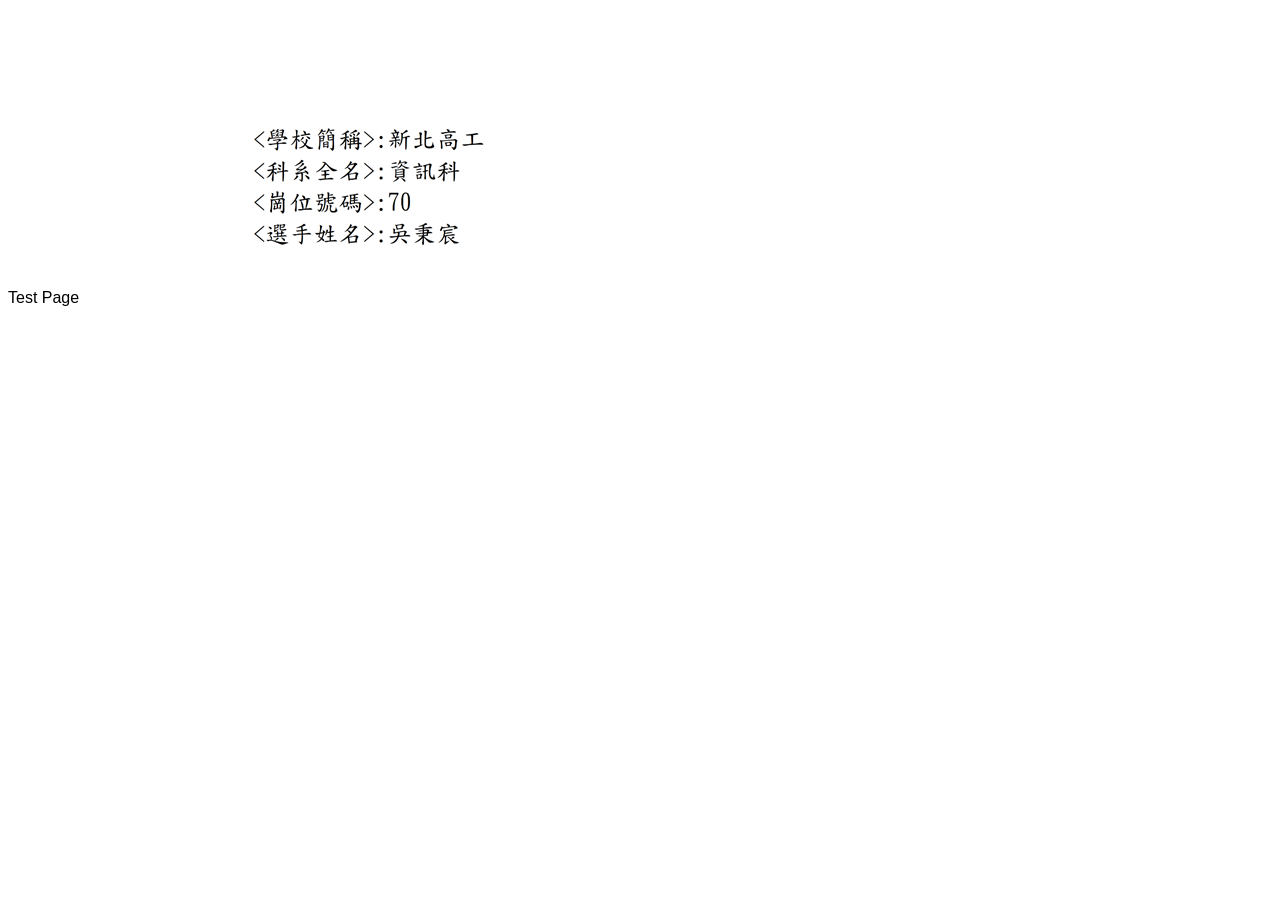
<file: html/index.htm>
<html xmlns:v="urn:schemas-microsoft-com:vml"
xmlns:o="urn:schemas-microsoft-com:office:office"
xmlns:w="urn:schemas-microsoft-com:office:word"
xmlns:m="http://schemas.microsoft.com/office/2004/12/omml"
xmlns="http://www.w3.org/TR/REC-html40">

<head>
<meta http-equiv=Content-Type content="text/html; charset=big5">
<meta name=ProgId content=Word.Document>
<meta name=Generator content="Microsoft Word 15">
<meta name=Originator content="Microsoft Word 15">
<link rel=File-List href="index.files/filelist.xml">
<link rel=Edit-Time-Data href="index.files/editdata.mso">
<!--[if !mso]>
<style>
v\:* {behavior:url(#default#VML);}
o\:* {behavior:url(#default#VML);}
w\:* {behavior:url(#default#VML);}
.shape {behavior:url(#default#VML);}
</style>
<![endif]--><!--[if gte mso 9]><xml>
 <o:DocumentProperties>
  <o:Author>������</o:Author>
  <o:Template>Normal</o:Template>
  <o:LastAuthor>������</o:LastAuthor>
  <o:Revision>2</o:Revision>
  <o:TotalTime>1</o:TotalTime>
  <o:Created>2019-11-20T11:45:00Z</o:Created>
  <o:LastSaved>2019-11-20T11:45:00Z</o:LastSaved>
  <o:Pages>1</o:Pages>
  <o:Words>1</o:Words>
  <o:Characters>11</o:Characters>
  <o:Lines>1</o:Lines>
  <o:Paragraphs>1</o:Paragraphs>
  <o:CharactersWithSpaces>11</o:CharactersWithSpaces>
  <o:Version>16.00</o:Version>
 </o:DocumentProperties>
 <o:OfficeDocumentSettings>
  <o:AllowPNG/>
 </o:OfficeDocumentSettings>
</xml><![endif]-->
<link rel=themeData href="index.files/themedata.thmx">
<link rel=colorSchemeMapping href="index.files/colorschememapping.xml">
<!--[if gte mso 9]><xml>
 <w:WordDocument>
  <w:SpellingState>Clean</w:SpellingState>
  <w:GrammarState>Clean</w:GrammarState>
  <w:TrackMoves>false</w:TrackMoves>
  <w:TrackFormatting/>
  <w:PunctuationKerning/>
  <w:DisplayHorizontalDrawingGridEvery>0</w:DisplayHorizontalDrawingGridEvery>
  <w:DisplayVerticalDrawingGridEvery>2</w:DisplayVerticalDrawingGridEvery>
  <w:ValidateAgainstSchemas/>
  <w:SaveIfXMLInvalid>false</w:SaveIfXMLInvalid>
  <w:IgnoreMixedContent>false</w:IgnoreMixedContent>
  <w:AlwaysShowPlaceholderText>false</w:AlwaysShowPlaceholderText>
  <w:DoNotPromoteQF/>
  <w:LidThemeOther>EN-US</w:LidThemeOther>
  <w:LidThemeAsian>ZH-TW</w:LidThemeAsian>
  <w:LidThemeComplexScript>X-NONE</w:LidThemeComplexScript>
  <w:Compatibility>
   <w:SpaceForUL/>
   <w:BalanceSingleByteDoubleByteWidth/>
   <w:DoNotLeaveBackslashAlone/>
   <w:ULTrailSpace/>
   <w:DoNotExpandShiftReturn/>
   <w:AdjustLineHeightInTable/>
   <w:BreakWrappedTables/>
   <w:SnapToGridInCell/>
   <w:WrapTextWithPunct/>
   <w:UseAsianBreakRules/>
   <w:DontGrowAutofit/>
   <w:SplitPgBreakAndParaMark/>
   <w:EnableOpenTypeKerning/>
   <w:DontFlipMirrorIndents/>
   <w:OverrideTableStyleHps/>
   <w:UseFELayout/>
  </w:Compatibility>
  <m:mathPr>
   <m:mathFont m:val="Cambria Math"/>
   <m:brkBin m:val="before"/>
   <m:brkBinSub m:val="&#45;-"/>
   <m:smallFrac m:val="off"/>
   <m:dispDef/>
   <m:lMargin m:val="0"/>
   <m:rMargin m:val="0"/>
   <m:defJc m:val="centerGroup"/>
   <m:wrapIndent m:val="1440"/>
   <m:intLim m:val="subSup"/>
   <m:naryLim m:val="undOvr"/>
  </m:mathPr></w:WordDocument>
</xml><![endif]--><!--[if gte mso 9]><xml>
 <w:LatentStyles DefLockedState="false" DefUnhideWhenUsed="false"
  DefSemiHidden="false" DefQFormat="false" DefPriority="99"
  LatentStyleCount="377">
  <w:LsdException Locked="false" Priority="0" QFormat="true" Name="Normal"/>
  <w:LsdException Locked="false" Priority="9" QFormat="true" Name="heading 1"/>
  <w:LsdException Locked="false" Priority="9" SemiHidden="true"
   UnhideWhenUsed="true" QFormat="true" Name="heading 2"/>
  <w:LsdException Locked="false" Priority="9" SemiHidden="true"
   UnhideWhenUsed="true" QFormat="true" Name="heading 3"/>
  <w:LsdException Locked="false" Priority="9" SemiHidden="true"
   UnhideWhenUsed="true" QFormat="true" Name="heading 4"/>
  <w:LsdException Locked="false" Priority="9" SemiHidden="true"
   UnhideWhenUsed="true" QFormat="true" Name="heading 5"/>
  <w:LsdException Locked="false" Priority="9" SemiHidden="true"
   UnhideWhenUsed="true" QFormat="true" Name="heading 6"/>
  <w:LsdException Locked="false" Priority="9" SemiHidden="true"
   UnhideWhenUsed="true" QFormat="true" Name="heading 7"/>
  <w:LsdException Locked="false" Priority="9" SemiHidden="true"
   UnhideWhenUsed="true" QFormat="true" Name="heading 8"/>
  <w:LsdException Locked="false" Priority="9" SemiHidden="true"
   UnhideWhenUsed="true" QFormat="true" Name="heading 9"/>
  <w:LsdException Locked="false" SemiHidden="true" UnhideWhenUsed="true"
   Name="index 1"/>
  <w:LsdException Locked="false" SemiHidden="true" UnhideWhenUsed="true"
   Name="index 2"/>
  <w:LsdException Locked="false" SemiHidden="true" UnhideWhenUsed="true"
   Name="index 3"/>
  <w:LsdException Locked="false" SemiHidden="true" UnhideWhenUsed="true"
   Name="index 4"/>
  <w:LsdException Locked="false" SemiHidden="true" UnhideWhenUsed="true"
   Name="index 5"/>
  <w:LsdException Locked="false" SemiHidden="true" UnhideWhenUsed="true"
   Name="index 6"/>
  <w:LsdException Locked="false" SemiHidden="true" UnhideWhenUsed="true"
   Name="index 7"/>
  <w:LsdException Locked="false" SemiHidden="true" UnhideWhenUsed="true"
   Name="index 8"/>
  <w:LsdException Locked="false" SemiHidden="true" UnhideWhenUsed="true"
   Name="index 9"/>
  <w:LsdException Locked="false" Priority="39" SemiHidden="true"
   UnhideWhenUsed="true" Name="toc 1"/>
  <w:LsdException Locked="false" Priority="39" SemiHidden="true"
   UnhideWhenUsed="true" Name="toc 2"/>
  <w:LsdException Locked="false" Priority="39" SemiHidden="true"
   UnhideWhenUsed="true" Name="toc 3"/>
  <w:LsdException Locked="false" Priority="39" SemiHidden="true"
   UnhideWhenUsed="true" Name="toc 4"/>
  <w:LsdException Locked="false" Priority="39" SemiHidden="true"
   UnhideWhenUsed="true" Name="toc 5"/>
  <w:LsdException Locked="false" Priority="39" SemiHidden="true"
   UnhideWhenUsed="true" Name="toc 6"/>
  <w:LsdException Locked="false" Priority="39" SemiHidden="true"
   UnhideWhenUsed="true" Name="toc 7"/>
  <w:LsdException Locked="false" Priority="39" SemiHidden="true"
   UnhideWhenUsed="true" Name="toc 8"/>
  <w:LsdException Locked="false" Priority="39" SemiHidden="true"
   UnhideWhenUsed="true" Name="toc 9"/>
  <w:LsdException Locked="false" SemiHidden="true" UnhideWhenUsed="true"
   Name="Normal Indent"/>
  <w:LsdException Locked="false" SemiHidden="true" UnhideWhenUsed="true"
   Name="footnote text"/>
  <w:LsdException Locked="false" SemiHidden="true" UnhideWhenUsed="true"
   Name="annotation text"/>
  <w:LsdException Locked="false" SemiHidden="true" UnhideWhenUsed="true"
   Name="header"/>
  <w:LsdException Locked="false" SemiHidden="true" UnhideWhenUsed="true"
   Name="footer"/>
  <w:LsdException Locked="false" SemiHidden="true" UnhideWhenUsed="true"
   Name="index heading"/>
  <w:LsdException Locked="false" Priority="35" SemiHidden="true"
   UnhideWhenUsed="true" QFormat="true" Name="caption"/>
  <w:LsdException Locked="false" SemiHidden="true" UnhideWhenUsed="true"
   Name="table of figures"/>
  <w:LsdException Locked="false" SemiHidden="true" UnhideWhenUsed="true"
   Name="envelope address"/>
  <w:LsdException Locked="false" SemiHidden="true" UnhideWhenUsed="true"
   Name="envelope return"/>
  <w:LsdException Locked="false" SemiHidden="true" UnhideWhenUsed="true"
   Name="footnote reference"/>
  <w:LsdException Locked="false" SemiHidden="true" UnhideWhenUsed="true"
   Name="annotation reference"/>
  <w:LsdException Locked="false" SemiHidden="true" UnhideWhenUsed="true"
   Name="line number"/>
  <w:LsdException Locked="false" SemiHidden="true" UnhideWhenUsed="true"
   Name="page number"/>
  <w:LsdException Locked="false" SemiHidden="true" UnhideWhenUsed="true"
   Name="endnote reference"/>
  <w:LsdException Locked="false" SemiHidden="true" UnhideWhenUsed="true"
   Name="endnote text"/>
  <w:LsdException Locked="false" SemiHidden="true" UnhideWhenUsed="true"
   Name="table of authorities"/>
  <w:LsdException Locked="false" SemiHidden="true" UnhideWhenUsed="true"
   Name="macro"/>
  <w:LsdException Locked="false" SemiHidden="true" UnhideWhenUsed="true"
   Name="toa heading"/>
  <w:LsdException Locked="false" SemiHidden="true" UnhideWhenUsed="true"
   Name="List"/>
  <w:LsdException Locked="false" SemiHidden="true" UnhideWhenUsed="true"
   Name="List Bullet"/>
  <w:LsdException Locked="false" SemiHidden="true" UnhideWhenUsed="true"
   Name="List Number"/>
  <w:LsdException Locked="false" SemiHidden="true" UnhideWhenUsed="true"
   Name="List 2"/>
  <w:LsdException Locked="false" SemiHidden="true" UnhideWhenUsed="true"
   Name="List 3"/>
  <w:LsdException Locked="false" SemiHidden="true" UnhideWhenUsed="true"
   Name="List 4"/>
  <w:LsdException Locked="false" SemiHidden="true" UnhideWhenUsed="true"
   Name="List 5"/>
  <w:LsdException Locked="false" SemiHidden="true" UnhideWhenUsed="true"
   Name="List Bullet 2"/>
  <w:LsdException Locked="false" SemiHidden="true" UnhideWhenUsed="true"
   Name="List Bullet 3"/>
  <w:LsdException Locked="false" SemiHidden="true" UnhideWhenUsed="true"
   Name="List Bullet 4"/>
  <w:LsdException Locked="false" SemiHidden="true" UnhideWhenUsed="true"
   Name="List Bullet 5"/>
  <w:LsdException Locked="false" SemiHidden="true" UnhideWhenUsed="true"
   Name="List Number 2"/>
  <w:LsdException Locked="false" SemiHidden="true" UnhideWhenUsed="true"
   Name="List Number 3"/>
  <w:LsdException Locked="false" SemiHidden="true" UnhideWhenUsed="true"
   Name="List Number 4"/>
  <w:LsdException Locked="false" SemiHidden="true" UnhideWhenUsed="true"
   Name="List Number 5"/>
  <w:LsdException Locked="false" Priority="10" QFormat="true" Name="Title"/>
  <w:LsdException Locked="false" SemiHidden="true" UnhideWhenUsed="true"
   Name="Closing"/>
  <w:LsdException Locked="false" SemiHidden="true" UnhideWhenUsed="true"
   Name="Signature"/>
  <w:LsdException Locked="false" Priority="1" SemiHidden="true"
   UnhideWhenUsed="true" Name="Default Paragraph Font"/>
  <w:LsdException Locked="false" SemiHidden="true" UnhideWhenUsed="true"
   Name="Body Text"/>
  <w:LsdException Locked="false" SemiHidden="true" UnhideWhenUsed="true"
   Name="Body Text Indent"/>
  <w:LsdException Locked="false" SemiHidden="true" UnhideWhenUsed="true"
   Name="List Continue"/>
  <w:LsdException Locked="false" SemiHidden="true" UnhideWhenUsed="true"
   Name="List Continue 2"/>
  <w:LsdException Locked="false" SemiHidden="true" UnhideWhenUsed="true"
   Name="List Continue 3"/>
  <w:LsdException Locked="false" SemiHidden="true" UnhideWhenUsed="true"
   Name="List Continue 4"/>
  <w:LsdException Locked="false" SemiHidden="true" UnhideWhenUsed="true"
   Name="List Continue 5"/>
  <w:LsdException Locked="false" SemiHidden="true" UnhideWhenUsed="true"
   Name="Message Header"/>
  <w:LsdException Locked="false" Priority="11" QFormat="true" Name="Subtitle"/>
  <w:LsdException Locked="false" SemiHidden="true" UnhideWhenUsed="true"
   Name="Salutation"/>
  <w:LsdException Locked="false" SemiHidden="true" UnhideWhenUsed="true"
   Name="Date"/>
  <w:LsdException Locked="false" SemiHidden="true" UnhideWhenUsed="true"
   Name="Body Text First Indent"/>
  <w:LsdException Locked="false" SemiHidden="true" UnhideWhenUsed="true"
   Name="Body Text First Indent 2"/>
  <w:LsdException Locked="false" SemiHidden="true" UnhideWhenUsed="true"
   Name="Note Heading"/>
  <w:LsdException Locked="false" SemiHidden="true" UnhideWhenUsed="true"
   Name="Body Text 2"/>
  <w:LsdException Locked="false" SemiHidden="true" UnhideWhenUsed="true"
   Name="Body Text 3"/>
  <w:LsdException Locked="false" SemiHidden="true" UnhideWhenUsed="true"
   Name="Body Text Indent 2"/>
  <w:LsdException Locked="false" SemiHidden="true" UnhideWhenUsed="true"
   Name="Body Text Indent 3"/>
  <w:LsdException Locked="false" SemiHidden="true" UnhideWhenUsed="true"
   Name="Block Text"/>
  <w:LsdException Locked="false" SemiHidden="true" UnhideWhenUsed="true"
   Name="Hyperlink"/>
  <w:LsdException Locked="false" SemiHidden="true" UnhideWhenUsed="true"
   Name="FollowedHyperlink"/>
  <w:LsdException Locked="false" Priority="22" QFormat="true" Name="Strong"/>
  <w:LsdException Locked="false" Priority="20" QFormat="true" Name="Emphasis"/>
  <w:LsdException Locked="false" SemiHidden="true" UnhideWhenUsed="true"
   Name="Document Map"/>
  <w:LsdException Locked="false" SemiHidden="true" UnhideWhenUsed="true"
   Name="Plain Text"/>
  <w:LsdException Locked="false" SemiHidden="true" UnhideWhenUsed="true"
   Name="E-mail Signature"/>
  <w:LsdException Locked="false" SemiHidden="true" UnhideWhenUsed="true"
   Name="HTML Top of Form"/>
  <w:LsdException Locked="false" SemiHidden="true" UnhideWhenUsed="true"
   Name="HTML Bottom of Form"/>
  <w:LsdException Locked="false" SemiHidden="true" UnhideWhenUsed="true"
   Name="Normal (Web)"/>
  <w:LsdException Locked="false" SemiHidden="true" UnhideWhenUsed="true"
   Name="HTML Acronym"/>
  <w:LsdException Locked="false" SemiHidden="true" UnhideWhenUsed="true"
   Name="HTML Address"/>
  <w:LsdException Locked="false" SemiHidden="true" UnhideWhenUsed="true"
   Name="HTML Cite"/>
  <w:LsdException Locked="false" SemiHidden="true" UnhideWhenUsed="true"
   Name="HTML Code"/>
  <w:LsdException Locked="false" SemiHidden="true" UnhideWhenUsed="true"
   Name="HTML Definition"/>
  <w:LsdException Locked="false" SemiHidden="true" UnhideWhenUsed="true"
   Name="HTML Keyboard"/>
  <w:LsdException Locked="false" SemiHidden="true" UnhideWhenUsed="true"
   Name="HTML Preformatted"/>
  <w:LsdException Locked="false" SemiHidden="true" UnhideWhenUsed="true"
   Name="HTML Sample"/>
  <w:LsdException Locked="false" SemiHidden="true" UnhideWhenUsed="true"
   Name="HTML Typewriter"/>
  <w:LsdException Locked="false" SemiHidden="true" UnhideWhenUsed="true"
   Name="HTML Variable"/>
  <w:LsdException Locked="false" SemiHidden="true" UnhideWhenUsed="true"
   Name="Normal Table"/>
  <w:LsdException Locked="false" SemiHidden="true" UnhideWhenUsed="true"
   Name="annotation subject"/>
  <w:LsdException Locked="false" SemiHidden="true" UnhideWhenUsed="true"
   Name="No List"/>
  <w:LsdException Locked="false" SemiHidden="true" UnhideWhenUsed="true"
   Name="Outline List 1"/>
  <w:LsdException Locked="false" SemiHidden="true" UnhideWhenUsed="true"
   Name="Outline List 2"/>
  <w:LsdException Locked="false" SemiHidden="true" UnhideWhenUsed="true"
   Name="Outline List 3"/>
  <w:LsdException Locked="false" SemiHidden="true" UnhideWhenUsed="true"
   Name="Table Simple 1"/>
  <w:LsdException Locked="false" SemiHidden="true" UnhideWhenUsed="true"
   Name="Table Simple 2"/>
  <w:LsdException Locked="false" SemiHidden="true" UnhideWhenUsed="true"
   Name="Table Simple 3"/>
  <w:LsdException Locked="false" SemiHidden="true" UnhideWhenUsed="true"
   Name="Table Classic 1"/>
  <w:LsdException Locked="false" SemiHidden="true" UnhideWhenUsed="true"
   Name="Table Classic 2"/>
  <w:LsdException Locked="false" SemiHidden="true" UnhideWhenUsed="true"
   Name="Table Classic 3"/>
  <w:LsdException Locked="false" SemiHidden="true" UnhideWhenUsed="true"
   Name="Table Classic 4"/>
  <w:LsdException Locked="false" SemiHidden="true" UnhideWhenUsed="true"
   Name="Table Colorful 1"/>
  <w:LsdException Locked="false" SemiHidden="true" UnhideWhenUsed="true"
   Name="Table Colorful 2"/>
  <w:LsdException Locked="false" SemiHidden="true" UnhideWhenUsed="true"
   Name="Table Colorful 3"/>
  <w:LsdException Locked="false" SemiHidden="true" UnhideWhenUsed="true"
   Name="Table Columns 1"/>
  <w:LsdException Locked="false" SemiHidden="true" UnhideWhenUsed="true"
   Name="Table Columns 2"/>
  <w:LsdException Locked="false" SemiHidden="true" UnhideWhenUsed="true"
   Name="Table Columns 3"/>
  <w:LsdException Locked="false" SemiHidden="true" UnhideWhenUsed="true"
   Name="Table Columns 4"/>
  <w:LsdException Locked="false" SemiHidden="true" UnhideWhenUsed="true"
   Name="Table Columns 5"/>
  <w:LsdException Locked="false" SemiHidden="true" UnhideWhenUsed="true"
   Name="Table Grid 1"/>
  <w:LsdException Locked="false" SemiHidden="true" UnhideWhenUsed="true"
   Name="Table Grid 2"/>
  <w:LsdException Locked="false" SemiHidden="true" UnhideWhenUsed="true"
   Name="Table Grid 3"/>
  <w:LsdException Locked="false" SemiHidden="true" UnhideWhenUsed="true"
   Name="Table Grid 4"/>
  <w:LsdException Locked="false" SemiHidden="true" UnhideWhenUsed="true"
   Name="Table Grid 5"/>
  <w:LsdException Locked="false" SemiHidden="true" UnhideWhenUsed="true"
   Name="Table Grid 6"/>
  <w:LsdException Locked="false" SemiHidden="true" UnhideWhenUsed="true"
   Name="Table Grid 7"/>
  <w:LsdException Locked="false" SemiHidden="true" UnhideWhenUsed="true"
   Name="Table Grid 8"/>
  <w:LsdException Locked="false" SemiHidden="true" UnhideWhenUsed="true"
   Name="Table List 1"/>
  <w:LsdException Locked="false" SemiHidden="true" UnhideWhenUsed="true"
   Name="Table List 2"/>
  <w:LsdException Locked="false" SemiHidden="true" UnhideWhenUsed="true"
   Name="Table List 3"/>
  <w:LsdException Locked="false" SemiHidden="true" UnhideWhenUsed="true"
   Name="Table List 4"/>
  <w:LsdException Locked="false" SemiHidden="true" UnhideWhenUsed="true"
   Name="Table List 5"/>
  <w:LsdException Locked="false" SemiHidden="true" UnhideWhenUsed="true"
   Name="Table List 6"/>
  <w:LsdException Locked="false" SemiHidden="true" UnhideWhenUsed="true"
   Name="Table List 7"/>
  <w:LsdException Locked="false" SemiHidden="true" UnhideWhenUsed="true"
   Name="Table List 8"/>
  <w:LsdException Locked="false" SemiHidden="true" UnhideWhenUsed="true"
   Name="Table 3D effects 1"/>
  <w:LsdException Locked="false" SemiHidden="true" UnhideWhenUsed="true"
   Name="Table 3D effects 2"/>
  <w:LsdException Locked="false" SemiHidden="true" UnhideWhenUsed="true"
   Name="Table 3D effects 3"/>
  <w:LsdException Locked="false" SemiHidden="true" UnhideWhenUsed="true"
   Name="Table Contemporary"/>
  <w:LsdException Locked="false" SemiHidden="true" UnhideWhenUsed="true"
   Name="Table Elegant"/>
  <w:LsdException Locked="false" SemiHidden="true" UnhideWhenUsed="true"
   Name="Table Professional"/>
  <w:LsdException Locked="false" SemiHidden="true" UnhideWhenUsed="true"
   Name="Table Subtle 1"/>
  <w:LsdException Locked="false" SemiHidden="true" UnhideWhenUsed="true"
   Name="Table Subtle 2"/>
  <w:LsdException Locked="false" SemiHidden="true" UnhideWhenUsed="true"
   Name="Table Web 1"/>
  <w:LsdException Locked="false" SemiHidden="true" UnhideWhenUsed="true"
   Name="Table Web 2"/>
  <w:LsdException Locked="false" SemiHidden="true" UnhideWhenUsed="true"
   Name="Table Web 3"/>
  <w:LsdException Locked="false" SemiHidden="true" UnhideWhenUsed="true"
   Name="Balloon Text"/>
  <w:LsdException Locked="false" Priority="39" Name="Table Grid"/>
  <w:LsdException Locked="false" SemiHidden="true" UnhideWhenUsed="true"
   Name="Table Theme"/>
  <w:LsdException Locked="false" SemiHidden="true" Name="Placeholder Text"/>
  <w:LsdException Locked="false" Priority="1" QFormat="true" Name="No Spacing"/>
  <w:LsdException Locked="false" Priority="60" Name="Light Shading"/>
  <w:LsdException Locked="false" Priority="61" Name="Light List"/>
  <w:LsdException Locked="false" Priority="62" Name="Light Grid"/>
  <w:LsdException Locked="false" Priority="63" Name="Medium Shading 1"/>
  <w:LsdException Locked="false" Priority="64" Name="Medium Shading 2"/>
  <w:LsdException Locked="false" Priority="65" Name="Medium List 1"/>
  <w:LsdException Locked="false" Priority="66" Name="Medium List 2"/>
  <w:LsdException Locked="false" Priority="67" Name="Medium Grid 1"/>
  <w:LsdException Locked="false" Priority="68" Name="Medium Grid 2"/>
  <w:LsdException Locked="false" Priority="69" Name="Medium Grid 3"/>
  <w:LsdException Locked="false" Priority="70" Name="Dark List"/>
  <w:LsdException Locked="false" Priority="71" Name="Colorful Shading"/>
  <w:LsdException Locked="false" Priority="72" Name="Colorful List"/>
  <w:LsdException Locked="false" Priority="73" Name="Colorful Grid"/>
  <w:LsdException Locked="false" Priority="60" Name="Light Shading Accent 1"/>
  <w:LsdException Locked="false" Priority="61" Name="Light List Accent 1"/>
  <w:LsdException Locked="false" Priority="62" Name="Light Grid Accent 1"/>
  <w:LsdException Locked="false" Priority="63" Name="Medium Shading 1 Accent 1"/>
  <w:LsdException Locked="false" Priority="64" Name="Medium Shading 2 Accent 1"/>
  <w:LsdException Locked="false" Priority="65" Name="Medium List 1 Accent 1"/>
  <w:LsdException Locked="false" SemiHidden="true" Name="Revision"/>
  <w:LsdException Locked="false" Priority="34" QFormat="true"
   Name="List Paragraph"/>
  <w:LsdException Locked="false" Priority="29" QFormat="true" Name="Quote"/>
  <w:LsdException Locked="false" Priority="30" QFormat="true"
   Name="Intense Quote"/>
  <w:LsdException Locked="false" Priority="66" Name="Medium List 2 Accent 1"/>
  <w:LsdException Locked="false" Priority="67" Name="Medium Grid 1 Accent 1"/>
  <w:LsdException Locked="false" Priority="68" Name="Medium Grid 2 Accent 1"/>
  <w:LsdException Locked="false" Priority="69" Name="Medium Grid 3 Accent 1"/>
  <w:LsdException Locked="false" Priority="70" Name="Dark List Accent 1"/>
  <w:LsdException Locked="false" Priority="71" Name="Colorful Shading Accent 1"/>
  <w:LsdException Locked="false" Priority="72" Name="Colorful List Accent 1"/>
  <w:LsdException Locked="false" Priority="73" Name="Colorful Grid Accent 1"/>
  <w:LsdException Locked="false" Priority="60" Name="Light Shading Accent 2"/>
  <w:LsdException Locked="false" Priority="61" Name="Light List Accent 2"/>
  <w:LsdException Locked="false" Priority="62" Name="Light Grid Accent 2"/>
  <w:LsdException Locked="false" Priority="63" Name="Medium Shading 1 Accent 2"/>
  <w:LsdException Locked="false" Priority="64" Name="Medium Shading 2 Accent 2"/>
  <w:LsdException Locked="false" Priority="65" Name="Medium List 1 Accent 2"/>
  <w:LsdException Locked="false" Priority="66" Name="Medium List 2 Accent 2"/>
  <w:LsdException Locked="false" Priority="67" Name="Medium Grid 1 Accent 2"/>
  <w:LsdException Locked="false" Priority="68" Name="Medium Grid 2 Accent 2"/>
  <w:LsdException Locked="false" Priority="69" Name="Medium Grid 3 Accent 2"/>
  <w:LsdException Locked="false" Priority="70" Name="Dark List Accent 2"/>
  <w:LsdException Locked="false" Priority="71" Name="Colorful Shading Accent 2"/>
  <w:LsdException Locked="false" Priority="72" Name="Colorful List Accent 2"/>
  <w:LsdException Locked="false" Priority="73" Name="Colorful Grid Accent 2"/>
  <w:LsdException Locked="false" Priority="60" Name="Light Shading Accent 3"/>
  <w:LsdException Locked="false" Priority="61" Name="Light List Accent 3"/>
  <w:LsdException Locked="false" Priority="62" Name="Light Grid Accent 3"/>
  <w:LsdException Locked="false" Priority="63" Name="Medium Shading 1 Accent 3"/>
  <w:LsdException Locked="false" Priority="64" Name="Medium Shading 2 Accent 3"/>
  <w:LsdException Locked="false" Priority="65" Name="Medium List 1 Accent 3"/>
  <w:LsdException Locked="false" Priority="66" Name="Medium List 2 Accent 3"/>
  <w:LsdException Locked="false" Priority="67" Name="Medium Grid 1 Accent 3"/>
  <w:LsdException Locked="false" Priority="68" Name="Medium Grid 2 Accent 3"/>
  <w:LsdException Locked="false" Priority="69" Name="Medium Grid 3 Accent 3"/>
  <w:LsdException Locked="false" Priority="70" Name="Dark List Accent 3"/>
  <w:LsdException Locked="false" Priority="71" Name="Colorful Shading Accent 3"/>
  <w:LsdException Locked="false" Priority="72" Name="Colorful List Accent 3"/>
  <w:LsdException Locked="false" Priority="73" Name="Colorful Grid Accent 3"/>
  <w:LsdException Locked="false" Priority="60" Name="Light Shading Accent 4"/>
  <w:LsdException Locked="false" Priority="61" Name="Light List Accent 4"/>
  <w:LsdException Locked="false" Priority="62" Name="Light Grid Accent 4"/>
  <w:LsdException Locked="false" Priority="63" Name="Medium Shading 1 Accent 4"/>
  <w:LsdException Locked="false" Priority="64" Name="Medium Shading 2 Accent 4"/>
  <w:LsdException Locked="false" Priority="65" Name="Medium List 1 Accent 4"/>
  <w:LsdException Locked="false" Priority="66" Name="Medium List 2 Accent 4"/>
  <w:LsdException Locked="false" Priority="67" Name="Medium Grid 1 Accent 4"/>
  <w:LsdException Locked="false" Priority="68" Name="Medium Grid 2 Accent 4"/>
  <w:LsdException Locked="false" Priority="69" Name="Medium Grid 3 Accent 4"/>
  <w:LsdException Locked="false" Priority="70" Name="Dark List Accent 4"/>
  <w:LsdException Locked="false" Priority="71" Name="Colorful Shading Accent 4"/>
  <w:LsdException Locked="false" Priority="72" Name="Colorful List Accent 4"/>
  <w:LsdException Locked="false" Priority="73" Name="Colorful Grid Accent 4"/>
  <w:LsdException Locked="false" Priority="60" Name="Light Shading Accent 5"/>
  <w:LsdException Locked="false" Priority="61" Name="Light List Accent 5"/>
  <w:LsdException Locked="false" Priority="62" Name="Light Grid Accent 5"/>
  <w:LsdException Locked="false" Priority="63" Name="Medium Shading 1 Accent 5"/>
  <w:LsdException Locked="false" Priority="64" Name="Medium Shading 2 Accent 5"/>
  <w:LsdException Locked="false" Priority="65" Name="Medium List 1 Accent 5"/>
  <w:LsdException Locked="false" Priority="66" Name="Medium List 2 Accent 5"/>
  <w:LsdException Locked="false" Priority="67" Name="Medium Grid 1 Accent 5"/>
  <w:LsdException Locked="false" Priority="68" Name="Medium Grid 2 Accent 5"/>
  <w:LsdException Locked="false" Priority="69" Name="Medium Grid 3 Accent 5"/>
  <w:LsdException Locked="false" Priority="70" Name="Dark List Accent 5"/>
  <w:LsdException Locked="false" Priority="71" Name="Colorful Shading Accent 5"/>
  <w:LsdException Locked="false" Priority="72" Name="Colorful List Accent 5"/>
  <w:LsdException Locked="false" Priority="73" Name="Colorful Grid Accent 5"/>
  <w:LsdException Locked="false" Priority="60" Name="Light Shading Accent 6"/>
  <w:LsdException Locked="false" Priority="61" Name="Light List Accent 6"/>
  <w:LsdException Locked="false" Priority="62" Name="Light Grid Accent 6"/>
  <w:LsdException Locked="false" Priority="63" Name="Medium Shading 1 Accent 6"/>
  <w:LsdException Locked="false" Priority="64" Name="Medium Shading 2 Accent 6"/>
  <w:LsdException Locked="false" Priority="65" Name="Medium List 1 Accent 6"/>
  <w:LsdException Locked="false" Priority="66" Name="Medium List 2 Accent 6"/>
  <w:LsdException Locked="false" Priority="67" Name="Medium Grid 1 Accent 6"/>
  <w:LsdException Locked="false" Priority="68" Name="Medium Grid 2 Accent 6"/>
  <w:LsdException Locked="false" Priority="69" Name="Medium Grid 3 Accent 6"/>
  <w:LsdException Locked="false" Priority="70" Name="Dark List Accent 6"/>
  <w:LsdException Locked="false" Priority="71" Name="Colorful Shading Accent 6"/>
  <w:LsdException Locked="false" Priority="72" Name="Colorful List Accent 6"/>
  <w:LsdException Locked="false" Priority="73" Name="Colorful Grid Accent 6"/>
  <w:LsdException Locked="false" Priority="19" QFormat="true"
   Name="Subtle Emphasis"/>
  <w:LsdException Locked="false" Priority="21" QFormat="true"
   Name="Intense Emphasis"/>
  <w:LsdException Locked="false" Priority="31" QFormat="true"
   Name="Subtle Reference"/>
  <w:LsdException Locked="false" Priority="32" QFormat="true"
   Name="Intense Reference"/>
  <w:LsdException Locked="false" Priority="33" QFormat="true" Name="Book Title"/>
  <w:LsdException Locked="false" Priority="37" SemiHidden="true"
   UnhideWhenUsed="true" Name="Bibliography"/>
  <w:LsdException Locked="false" Priority="39" SemiHidden="true"
   UnhideWhenUsed="true" QFormat="true" Name="TOC Heading"/>
  <w:LsdException Locked="false" Priority="41" Name="Plain Table 1"/>
  <w:LsdException Locked="false" Priority="42" Name="Plain Table 2"/>
  <w:LsdException Locked="false" Priority="43" Name="Plain Table 3"/>
  <w:LsdException Locked="false" Priority="44" Name="Plain Table 4"/>
  <w:LsdException Locked="false" Priority="45" Name="Plain Table 5"/>
  <w:LsdException Locked="false" Priority="40" Name="Grid Table Light"/>
  <w:LsdException Locked="false" Priority="46" Name="Grid Table 1 Light"/>
  <w:LsdException Locked="false" Priority="47" Name="Grid Table 2"/>
  <w:LsdException Locked="false" Priority="48" Name="Grid Table 3"/>
  <w:LsdException Locked="false" Priority="49" Name="Grid Table 4"/>
  <w:LsdException Locked="false" Priority="50" Name="Grid Table 5 Dark"/>
  <w:LsdException Locked="false" Priority="51" Name="Grid Table 6 Colorful"/>
  <w:LsdException Locked="false" Priority="52" Name="Grid Table 7 Colorful"/>
  <w:LsdException Locked="false" Priority="46"
   Name="Grid Table 1 Light Accent 1"/>
  <w:LsdException Locked="false" Priority="47" Name="Grid Table 2 Accent 1"/>
  <w:LsdException Locked="false" Priority="48" Name="Grid Table 3 Accent 1"/>
  <w:LsdException Locked="false" Priority="49" Name="Grid Table 4 Accent 1"/>
  <w:LsdException Locked="false" Priority="50" Name="Grid Table 5 Dark Accent 1"/>
  <w:LsdException Locked="false" Priority="51"
   Name="Grid Table 6 Colorful Accent 1"/>
  <w:LsdException Locked="false" Priority="52"
   Name="Grid Table 7 Colorful Accent 1"/>
  <w:LsdException Locked="false" Priority="46"
   Name="Grid Table 1 Light Accent 2"/>
  <w:LsdException Locked="false" Priority="47" Name="Grid Table 2 Accent 2"/>
  <w:LsdException Locked="false" Priority="48" Name="Grid Table 3 Accent 2"/>
  <w:LsdException Locked="false" Priority="49" Name="Grid Table 4 Accent 2"/>
  <w:LsdException Locked="false" Priority="50" Name="Grid Table 5 Dark Accent 2"/>
  <w:LsdException Locked="false" Priority="51"
   Name="Grid Table 6 Colorful Accent 2"/>
  <w:LsdException Locked="false" Priority="52"
   Name="Grid Table 7 Colorful Accent 2"/>
  <w:LsdException Locked="false" Priority="46"
   Name="Grid Table 1 Light Accent 3"/>
  <w:LsdException Locked="false" Priority="47" Name="Grid Table 2 Accent 3"/>
  <w:LsdException Locked="false" Priority="48" Name="Grid Table 3 Accent 3"/>
  <w:LsdException Locked="false" Priority="49" Name="Grid Table 4 Accent 3"/>
  <w:LsdException Locked="false" Priority="50" Name="Grid Table 5 Dark Accent 3"/>
  <w:LsdException Locked="false" Priority="51"
   Name="Grid Table 6 Colorful Accent 3"/>
  <w:LsdException Locked="false" Priority="52"
   Name="Grid Table 7 Colorful Accent 3"/>
  <w:LsdException Locked="false" Priority="46"
   Name="Grid Table 1 Light Accent 4"/>
  <w:LsdException Locked="false" Priority="47" Name="Grid Table 2 Accent 4"/>
  <w:LsdException Locked="false" Priority="48" Name="Grid Table 3 Accent 4"/>
  <w:LsdException Locked="false" Priority="49" Name="Grid Table 4 Accent 4"/>
  <w:LsdException Locked="false" Priority="50" Name="Grid Table 5 Dark Accent 4"/>
  <w:LsdException Locked="false" Priority="51"
   Name="Grid Table 6 Colorful Accent 4"/>
  <w:LsdException Locked="false" Priority="52"
   Name="Grid Table 7 Colorful Accent 4"/>
  <w:LsdException Locked="false" Priority="46"
   Name="Grid Table 1 Light Accent 5"/>
  <w:LsdException Locked="false" Priority="47" Name="Grid Table 2 Accent 5"/>
  <w:LsdException Locked="false" Priority="48" Name="Grid Table 3 Accent 5"/>
  <w:LsdException Locked="false" Priority="49" Name="Grid Table 4 Accent 5"/>
  <w:LsdException Locked="false" Priority="50" Name="Grid Table 5 Dark Accent 5"/>
  <w:LsdException Locked="false" Priority="51"
   Name="Grid Table 6 Colorful Accent 5"/>
  <w:LsdException Locked="false" Priority="52"
   Name="Grid Table 7 Colorful Accent 5"/>
  <w:LsdException Locked="false" Priority="46"
   Name="Grid Table 1 Light Accent 6"/>
  <w:LsdException Locked="false" Priority="47" Name="Grid Table 2 Accent 6"/>
  <w:LsdException Locked="false" Priority="48" Name="Grid Table 3 Accent 6"/>
  <w:LsdException Locked="false" Priority="49" Name="Grid Table 4 Accent 6"/>
  <w:LsdException Locked="false" Priority="50" Name="Grid Table 5 Dark Accent 6"/>
  <w:LsdException Locked="false" Priority="51"
   Name="Grid Table 6 Colorful Accent 6"/>
  <w:LsdException Locked="false" Priority="52"
   Name="Grid Table 7 Colorful Accent 6"/>
  <w:LsdException Locked="false" Priority="46" Name="List Table 1 Light"/>
  <w:LsdException Locked="false" Priority="47" Name="List Table 2"/>
  <w:LsdException Locked="false" Priority="48" Name="List Table 3"/>
  <w:LsdException Locked="false" Priority="49" Name="List Table 4"/>
  <w:LsdException Locked="false" Priority="50" Name="List Table 5 Dark"/>
  <w:LsdException Locked="false" Priority="51" Name="List Table 6 Colorful"/>
  <w:LsdException Locked="false" Priority="52" Name="List Table 7 Colorful"/>
  <w:LsdException Locked="false" Priority="46"
   Name="List Table 1 Light Accent 1"/>
  <w:LsdException Locked="false" Priority="47" Name="List Table 2 Accent 1"/>
  <w:LsdException Locked="false" Priority="48" Name="List Table 3 Accent 1"/>
  <w:LsdException Locked="false" Priority="49" Name="List Table 4 Accent 1"/>
  <w:LsdException Locked="false" Priority="50" Name="List Table 5 Dark Accent 1"/>
  <w:LsdException Locked="false" Priority="51"
   Name="List Table 6 Colorful Accent 1"/>
  <w:LsdException Locked="false" Priority="52"
   Name="List Table 7 Colorful Accent 1"/>
  <w:LsdException Locked="false" Priority="46"
   Name="List Table 1 Light Accent 2"/>
  <w:LsdException Locked="false" Priority="47" Name="List Table 2 Accent 2"/>
  <w:LsdException Locked="false" Priority="48" Name="List Table 3 Accent 2"/>
  <w:LsdException Locked="false" Priority="49" Name="List Table 4 Accent 2"/>
  <w:LsdException Locked="false" Priority="50" Name="List Table 5 Dark Accent 2"/>
  <w:LsdException Locked="false" Priority="51"
   Name="List Table 6 Colorful Accent 2"/>
  <w:LsdException Locked="false" Priority="52"
   Name="List Table 7 Colorful Accent 2"/>
  <w:LsdException Locked="false" Priority="46"
   Name="List Table 1 Light Accent 3"/>
  <w:LsdException Locked="false" Priority="47" Name="List Table 2 Accent 3"/>
  <w:LsdException Locked="false" Priority="48" Name="List Table 3 Accent 3"/>
  <w:LsdException Locked="false" Priority="49" Name="List Table 4 Accent 3"/>
  <w:LsdException Locked="false" Priority="50" Name="List Table 5 Dark Accent 3"/>
  <w:LsdException Locked="false" Priority="51"
   Name="List Table 6 Colorful Accent 3"/>
  <w:LsdException Locked="false" Priority="52"
   Name="List Table 7 Colorful Accent 3"/>
  <w:LsdException Locked="false" Priority="46"
   Name="List Table 1 Light Accent 4"/>
  <w:LsdException Locked="false" Priority="47" Name="List Table 2 Accent 4"/>
  <w:LsdException Locked="false" Priority="48" Name="List Table 3 Accent 4"/>
  <w:LsdException Locked="false" Priority="49" Name="List Table 4 Accent 4"/>
  <w:LsdException Locked="false" Priority="50" Name="List Table 5 Dark Accent 4"/>
  <w:LsdException Locked="false" Priority="51"
   Name="List Table 6 Colorful Accent 4"/>
  <w:LsdException Locked="false" Priority="52"
   Name="List Table 7 Colorful Accent 4"/>
  <w:LsdException Locked="false" Priority="46"
   Name="List Table 1 Light Accent 5"/>
  <w:LsdException Locked="false" Priority="47" Name="List Table 2 Accent 5"/>
  <w:LsdException Locked="false" Priority="48" Name="List Table 3 Accent 5"/>
  <w:LsdException Locked="false" Priority="49" Name="List Table 4 Accent 5"/>
  <w:LsdException Locked="false" Priority="50" Name="List Table 5 Dark Accent 5"/>
  <w:LsdException Locked="false" Priority="51"
   Name="List Table 6 Colorful Accent 5"/>
  <w:LsdException Locked="false" Priority="52"
   Name="List Table 7 Colorful Accent 5"/>
  <w:LsdException Locked="false" Priority="46"
   Name="List Table 1 Light Accent 6"/>
  <w:LsdException Locked="false" Priority="47" Name="List Table 2 Accent 6"/>
  <w:LsdException Locked="false" Priority="48" Name="List Table 3 Accent 6"/>
  <w:LsdException Locked="false" Priority="49" Name="List Table 4 Accent 6"/>
  <w:LsdException Locked="false" Priority="50" Name="List Table 5 Dark Accent 6"/>
  <w:LsdException Locked="false" Priority="51"
   Name="List Table 6 Colorful Accent 6"/>
  <w:LsdException Locked="false" Priority="52"
   Name="List Table 7 Colorful Accent 6"/>
  <w:LsdException Locked="false" SemiHidden="true" UnhideWhenUsed="true"
   Name="Mention"/>
  <w:LsdException Locked="false" SemiHidden="true" UnhideWhenUsed="true"
   Name="Smart Hyperlink"/>
  <w:LsdException Locked="false" SemiHidden="true" UnhideWhenUsed="true"
   Name="Hashtag"/>
  <w:LsdException Locked="false" SemiHidden="true" UnhideWhenUsed="true"
   Name="Unresolved Mention"/>
  <w:LsdException Locked="false" SemiHidden="true" UnhideWhenUsed="true"
   Name="Smart Link"/>
  <w:LsdException Locked="false" SemiHidden="true" UnhideWhenUsed="true"
   Name="Smart Link Error"/>
 </w:LatentStyles>
</xml><![endif]-->
<style>
<!--
 /* Font Definitions */
 @font-face
	{font-family:�s�ө���;
	panose-1:2 2 5 0 0 0 0 0 0 0;
	mso-font-alt:PMingLiU;
	mso-font-charset:136;
	mso-generic-font-family:roman;
	mso-font-pitch:variable;
	mso-font-signature:-1610611969 684719354 22 0 1048577 0;}
@font-face
	{font-family:"Cambria Math";
	panose-1:2 4 5 3 5 4 6 3 2 4;
	mso-font-charset:0;
	mso-generic-font-family:roman;
	mso-font-pitch:variable;
	mso-font-signature:3 0 0 0 1 0;}
@font-face
	{font-family:Calibri;
	panose-1:2 15 5 2 2 2 4 3 2 4;
	mso-font-charset:0;
	mso-generic-font-family:swiss;
	mso-font-pitch:variable;
	mso-font-signature:-469750017 -1073732485 9 0 511 0;}
@font-face
	{font-family:"\@�s�ө���";
	panose-1:2 1 6 1 0 1 1 1 1 1;
	mso-font-charset:136;
	mso-generic-font-family:roman;
	mso-font-pitch:variable;
	mso-font-signature:-1610611969 684719354 22 0 1048577 0;}
 /* Style Definitions */
 p.MsoNormal, li.MsoNormal, div.MsoNormal
	{mso-style-unhide:no;
	mso-style-qformat:yes;
	mso-style-parent:"";
	margin:0cm;
	margin-bottom:.0001pt;
	mso-pagination:none;
	font-size:12.0pt;
	mso-bidi-font-size:11.0pt;
	font-family:"Calibri",sans-serif;
	mso-ascii-font-family:Calibri;
	mso-ascii-theme-font:minor-latin;
	mso-fareast-font-family:�s�ө���;
	mso-fareast-theme-font:minor-fareast;
	mso-hansi-font-family:Calibri;
	mso-hansi-theme-font:minor-latin;
	mso-bidi-font-family:"Times New Roman";
	mso-bidi-theme-font:minor-bidi;
	mso-font-kerning:1.0pt;}
.MsoChpDefault
	{mso-style-type:export-only;
	mso-default-props:yes;
	mso-bidi-font-family:"Times New Roman";
	mso-bidi-theme-font:minor-bidi;}
 /* Page Definitions */
 @page
	{mso-page-border-surround-header:no;
	mso-page-border-surround-footer:no;}
@page WordSection1
	{size:595.3pt 841.9pt;
	margin:72.0pt 90.0pt 72.0pt 90.0pt;
	mso-header-margin:42.55pt;
	mso-footer-margin:49.6pt;
	mso-paper-source:0;
	layout-grid:18.0pt;}
div.WordSection1
	{page:WordSection1;}
-->
</style>
<!--[if gte mso 10]>
<style>
 /* Style Definitions */
 table.MsoNormalTable
	{mso-style-name:���椺��;
	mso-tstyle-rowband-size:0;
	mso-tstyle-colband-size:0;
	mso-style-noshow:yes;
	mso-style-priority:99;
	mso-style-parent:"";
	mso-padding-alt:0cm 5.4pt 0cm 5.4pt;
	mso-para-margin:0cm;
	mso-para-margin-bottom:.0001pt;
	mso-pagination:widow-orphan;
	font-size:12.0pt;
	mso-bidi-font-size:11.0pt;
	font-family:"Calibri",sans-serif;
	mso-ascii-font-family:Calibri;
	mso-ascii-theme-font:minor-latin;
	mso-hansi-font-family:Calibri;
	mso-hansi-theme-font:minor-latin;
	mso-bidi-font-family:"Times New Roman";
	mso-bidi-theme-font:minor-bidi;
	mso-font-kerning:1.0pt;}
</style>
<![endif]--><!--[if gte mso 9]><xml>
 <o:shapedefaults v:ext="edit" spidmax="1026"/>
</xml><![endif]--><!--[if gte mso 9]><xml>
 <o:shapelayout v:ext="edit">
  <o:idmap v:ext="edit" data="1"/>
 </o:shapelayout></xml><![endif]-->
</head>

<body lang=ZH-TW style='tab-interval:24.0pt;text-justify-trim:punctuation'>

<div class=WordSection1 style='layout-grid:18.0pt'>

<p class=MsoNormal><span lang=EN-US style='mso-no-proof:yes'><!--[if gte vml 1]><v:shapetype
 id="_x0000_t75" coordsize="21600,21600" o:spt="75" o:preferrelative="t"
 path="m@4@5l@4@11@9@11@9@5xe" filled="f" stroked="f">
 <v:stroke joinstyle="miter"/>
 <v:formulas>
  <v:f eqn="if lineDrawn pixelLineWidth 0"/>
  <v:f eqn="sum @0 1 0"/>
  <v:f eqn="sum 0 0 @1"/>
  <v:f eqn="prod @2 1 2"/>
  <v:f eqn="prod @3 21600 pixelWidth"/>
  <v:f eqn="prod @3 21600 pixelHeight"/>
  <v:f eqn="sum @0 0 1"/>
  <v:f eqn="prod @6 1 2"/>
  <v:f eqn="prod @7 21600 pixelWidth"/>
  <v:f eqn="sum @8 21600 0"/>
  <v:f eqn="prod @7 21600 pixelHeight"/>
  <v:f eqn="sum @10 21600 0"/>
 </v:formulas>
 <v:path o:extrusionok="f" gradientshapeok="t" o:connecttype="rect"/>
 <o:lock v:ext="edit" aspectratio="t"/>
</v:shapetype><v:shape id="�Ϥ�_x0020_1" o:spid="_x0000_i1025" type="#_x0000_t75"
 style='width:374.25pt;height:210.75pt;visibility:visible;mso-wrap-style:square'>
 <v:imagedata src="index.files/image001.png" o:title=""/>
</v:shape><![endif]--><![if !vml]><img width=499 height=281
src="index.files/image002.png" v:shapes="�Ϥ�_x0020_1"><![endif]></span></p>

<p class=MsoNormal><span lang=EN-US>Test Page</span></p>

</div>

</body>

</html>
</file>
